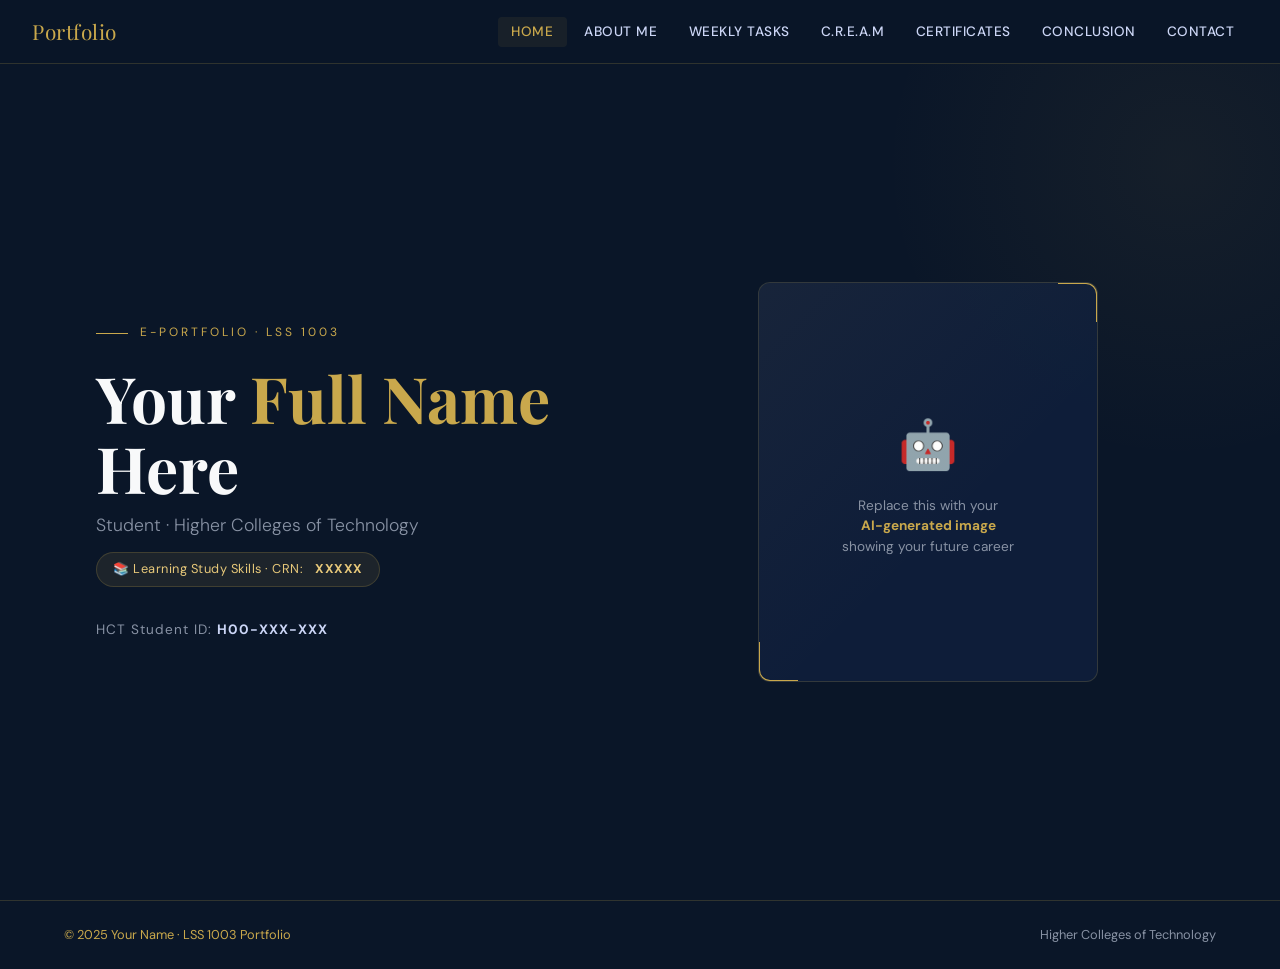
<file: index.html>
<!DOCTYPE html>
<html lang="en">
<head>
  <meta charset="UTF-8" />
  <meta name="viewport" content="width=device-width, initial-scale=1.0" />
  <title>My Learning Portfolio – LSS 1003</title>
  <link rel="stylesheet" href="style.css" />
</head>
<body>

  <!-- ── NAVIGATION ── -->
  <nav id="navbar">
    <a href="#" class="nav-logo" onclick="showPage('home')">Portfolio</a>
    <ul class="nav-links" id="navLinks">
      <li><a href="#" onclick="showPage('home')"       class="active" data-page="home">Home</a></li>
      <li><a href="#" onclick="showPage('about')"               data-page="about">About Me</a></li>
      <li><a href="#" onclick="showPage('tasks')"               data-page="tasks">Weekly Tasks</a></li>
      <li><a href="#" onclick="showPage('cream')"               data-page="cream">C.R.E.A.M</a></li>
      <li><a href="#" onclick="showPage('certs')"               data-page="certs">Certificates</a></li>
      <li><a href="#" onclick="showPage('conclusion')"          data-page="conclusion">Conclusion</a></li>
      <li><a href="#" onclick="showPage('contact')"             data-page="contact">Contact</a></li>
    </ul>
    <div class="hamburger" id="hamburger" onclick="toggleMenu()">
      <span></span><span></span><span></span>
    </div>
  </nav>

  <!-- ════════════════════════════════ PAGE 1: HOME ════════════════════════════════ -->
  <section class="page active" id="page-home">
    <div class="hero">
      <div class="hero-text">
        <div class="hero-eyebrow">E-Portfolio · LSS 1003</div>
        <h1 class="hero-name">
          <!-- EDIT: Replace with your name -->
          Your <span>Full Name</span> Here
        </h1>
        <p class="hero-subtitle">Student · Higher Colleges of Technology</p>
        <div class="hero-course">
          📚 Learning Study Skills · CRN: <strong style="margin-left:4px;">XXXXX</strong>
          <!-- EDIT: Replace XXXXX with your CRN -->
        </div>
        <p class="hero-id">
          HCT Student ID: <strong>H00-XXX-XXX</strong>
          <!-- EDIT: Replace with your ID -->
        </p>
      </div>

      <div class="hero-image-wrapper">
        <div class="hero-image-frame" id="heroFrame">
          <div class="corner-decoration"></div>
          <div class="corner-decoration bl"></div>
          <!-- OPTION A: Replace src with your AI-generated image -->
          <!-- <img src="your-ai-image.jpg" alt="Future career AI image" /> -->

          <!-- OPTION B: Placeholder shown until you add your image -->
          <div class="hero-image-placeholder">
            <div class="icon">🤖</div>
            <p>Replace this with your<br><strong style="color:#c9a84c;">AI-generated image</strong><br>showing your future career</p>
          </div>
        </div>
      </div>
    </div>
  </section>

  <!-- ════════════════════════════════ PAGE 2: ABOUT ME ════════════════════════════════ -->
  <section class="page" id="page-about">
    <div class="section-header">
      <p class="section-eyebrow">Page 2</p>
      <h2 class="section-title">About Me</h2>
      <div class="section-divider"></div>
      <p class="section-subtitle">Who I am, my purpose, goals, and interests</p>
    </div>

    <div class="about-grid">

      <div class="about-card full">
        <div class="card-label">Who I Am</div>
        <p>
          <!-- EDIT: Write about yourself using I am..., I enjoy..., I recognize..., I am willing to... -->
          I am a dedicated student at the Higher Colleges of Technology, majoring in [Your Major]. 
          I enjoy [your hobbies/interests]. I recognize the importance of continuous learning and 
          self-improvement in today's rapidly changing world. I am willing to put in the effort 
          required to achieve my academic and professional goals.
        </p>
      </div>

      <div class="about-card">
        <div class="card-label">Purpose of this Portfolio</div>
        <p>
          <!-- EDIT: Write the purpose of your e-portfolio -->
          This e-portfolio serves as a comprehensive record of my learning journey throughout 
          LSS 1003. It showcases the skills, knowledge, and competencies I have developed 
          during this course, and reflects my growth as a self-directed learner.
        </p>
      </div>

      <div class="about-card">
        <div class="card-label">Professional Goals</div>
        <ul class="goals-list">
          <!-- EDIT: Add your own professional goals -->
          <li>Learn effective time management strategies to improve academic performance</li>
          <li>Develop critical thinking skills applicable to my field of study</li>
          <li>Build proficiency in digital tools used in professional environments</li>
          <li>Strengthen my communication skills in academic and workplace contexts</li>
          <li>Achieve academic excellence while maintaining a healthy work-life balance</li>
        </ul>
      </div>

      <div class="about-card">
        <div class="card-label">My Interests</div>
        <div class="interests-tags">
          <!-- EDIT: Replace with your own interests -->
          <span class="tag">Technology</span>
          <span class="tag">Reading</span>
          <span class="tag">Problem Solving</span>
          <span class="tag">Design</span>
          <span class="tag">Sports</span>
          <span class="tag">Photography</span>
          <span class="tag">Music</span>
          <span class="tag">Travel</span>
        </div>
      </div>

    </div>
  </section>

  <!-- ════════════════════════════════ PAGE 3: WEEKLY TASKS ════════════════════════════════ -->
  <section class="page" id="page-tasks">
    <div class="section-header">
      <p class="section-eyebrow">Page 3</p>
      <h2 class="section-title">Weekly Tasks</h2>
      <div class="section-divider"></div>
      <p class="section-subtitle">All 15 weekly deliverables from LSS 1003</p>
    </div>

    <div class="tasks-container">

      <!-- WEEK 1 -->
      <div class="week-group">
        <div class="week-label">Week 1</div>
        <div class="tasks-grid">

          <div class="task-card">
            <div class="task-badge">W1 · L1</div>
            <h4>Course Learning Objectives</h4>
            <div class="task-upload-area" onclick="toggleTaskContent(this)">
              <div class="upload-icon">📋</div>
              Click to add content / paste text
            </div>
            <div class="task-content-area">
              <textarea placeholder="Paste or type the Course Learning Objectives here..."></textarea>
            </div>
          </div>

          <div class="task-card">
            <div class="task-badge">W1 · L1</div>
            <h4>Assessment Strategy</h4>
            <div class="task-upload-area" onclick="toggleTaskContent(this)">
              <div class="upload-icon">📊</div>
              Click to add content / paste text
            </div>
            <div class="task-content-area">
              <textarea placeholder="Describe the assessment strategy for this course..."></textarea>
            </div>
          </div>

          <div class="task-card">
            <div class="task-badge">W1 · L2</div>
            <h4>VARK Questionnaire Result</h4>
            <div class="task-upload-area" onclick="toggleTaskContent(this)">
              <div class="upload-icon">📝</div>
              Click to add your VARK result
            </div>
            <div class="task-content-area">
              <textarea placeholder="My VARK result is: [Visual/Aural/Read-Write/Kinesthetic]. This means..."></textarea>
            </div>
          </div>

        </div>
      </div>

      <!-- WEEK 2 -->
      <div class="week-group">
        <div class="week-label">Week 2</div>
        <div class="tasks-grid">

          <div class="task-card">
            <div class="task-badge">W2 · L1</div>
            <h4>OneDrive Screenshot – LSS 1003 Folder with 2 Subfolders</h4>
            <div class="task-upload-area" onclick="toggleTaskContent(this)">
              <div class="upload-icon">🖼️</div>
              Click to add screenshot description / embed image
            </div>
            <div class="task-content-area">
              <textarea placeholder="Describe your OneDrive folder structure, or add an &lt;img&gt; tag with your screenshot..."></textarea>
            </div>
          </div>

          <div class="task-card">
            <div class="task-badge">W2 · L1</div>
            <h4>Weekly Schedule on Excel – Screenshot</h4>
            <div class="task-upload-area" onclick="toggleTaskContent(this)">
              <div class="upload-icon">📅</div>
              Click to add screenshot
            </div>
            <div class="task-content-area">
              <textarea placeholder="Add your Excel weekly schedule screenshot here..."></textarea>
            </div>
          </div>

          <div class="task-card">
            <div class="task-badge">W2 · L2</div>
            <h4>AI Tools I Use – Images</h4>
            <div class="task-upload-area" onclick="toggleTaskContent(this)">
              <div class="upload-icon">🤖</div>
              Click to add AI tools content
            </div>
            <div class="task-content-area">
              <textarea placeholder="List the AI tools you use (e.g., ChatGPT, Copilot, DALL-E) and add their logos or screenshots..."></textarea>
            </div>
          </div>

        </div>
      </div>

      <!-- WEEK 3 -->
      <div class="week-group">
        <div class="week-label">Week 3</div>
        <div class="tasks-grid">

          <div class="task-card">
            <div class="task-badge">W3 · L1</div>
            <h4>SQ3R Reading Strategy Worksheet (PDF)</h4>
            <div class="task-upload-area" onclick="toggleTaskContent(this)">
              <div class="upload-icon">📄</div>
              Click to embed PDF or describe
            </div>
            <div class="task-content-area">
              <textarea placeholder="Embed your completed SQ3R PDF using &lt;iframe&gt; or describe your answers here..."></textarea>
            </div>
          </div>

          <div class="task-card">
            <div class="task-badge">W3 · L2</div>
            <h4>Bias Detector Poster – 3 Signs of Bias + 2 Tips</h4>
            <div class="task-upload-area" onclick="toggleTaskContent(this)">
              <div class="upload-icon">🎨</div>
              Click to add poster image
            </div>
            <div class="task-content-area">
              <textarea placeholder="Add your Bias Detector Poster here. Include 3 signs of bias and 2 tips to avoid it..."></textarea>
            </div>
          </div>

        </div>
      </div>

      <!-- WEEK 4 -->
      <div class="week-group">
        <div class="week-label">Week 4</div>
        <div class="tasks-grid">

          <div class="task-card">
            <div class="task-badge">W4 · L1</div>
            <h4>Notetaking done with Copilot</h4>
            <div class="task-upload-area" onclick="toggleTaskContent(this)">
              <div class="upload-icon">✍️</div>
              Click to add Copilot notes
            </div>
            <div class="task-content-area">
              <textarea placeholder="Paste your Copilot-assisted notes here or add a screenshot..."></textarea>
            </div>
          </div>

          <div class="task-card">
            <div class="task-badge">W4 · L2</div>
            <h4>Mind Map – Benefits of Lists OR Memory Techniques</h4>
            <div class="task-upload-area" onclick="toggleTaskContent(this)">
              <div class="upload-icon">🗺️</div>
              Click to add mind map
            </div>
            <div class="task-content-area">
              <textarea placeholder="Add your mind map image here, or embed it..."></textarea>
            </div>
          </div>

        </div>
      </div>

      <!-- WEEK 5 -->
      <div class="week-group">
        <div class="week-label">Week 5</div>
        <div class="tasks-grid">

          <div class="task-card">
            <div class="task-badge">W5 · L1</div>
            <h4>Reflection Sheet on Learning Styles</h4>
            <div class="task-upload-area" onclick="toggleTaskContent(this)">
              <div class="upload-icon">🪞</div>
              Click to add reflection
            </div>
            <div class="task-content-area">
              <textarea placeholder="Write your reflection on learning styles here..."></textarea>
            </div>
          </div>

          <div class="task-card">
            <div class="task-badge">W5 · L2</div>
            <h4>Microsoft To Do – "Study Plan – This Week"</h4>
            <div class="task-upload-area" onclick="toggleTaskContent(this)">
              <div class="upload-icon">✅</div>
              Click to add screenshot
            </div>
            <div class="task-content-area">
              <textarea placeholder="Add a screenshot of your Microsoft To Do list named 'Study Plan – This Week'..."></textarea>
            </div>
          </div>

        </div>
      </div>

      <!-- WEEK 6 -->
      <div class="week-group">
        <div class="week-label">Week 6</div>
        <div class="tasks-grid">

          <div class="task-card">
            <div class="task-badge">W6 · L1</div>
            <h4>3 Sentences – AI Ethics, Bias & Data Privacy</h4>
            <div class="task-upload-area" onclick="toggleTaskContent(this)">
              <div class="upload-icon">🔐</div>
              Click to write your 3 sentences
            </div>
            <div class="task-content-area">
              <textarea placeholder="Write exactly 3 sentences about what you learned from the lesson on 'Using AI Critically and Ethically in Learning, Bias, and Data Privacy'..."></textarea>
            </div>
          </div>

        </div>
      </div>

      <!-- WEEK 7 -->
      <div class="week-group">
        <div class="week-label">Week 7</div>
        <div class="tasks-grid">

          <div class="task-card">
            <div class="task-badge">W7 · L1</div>
            <h4>Favorite Study Place + Pre-Study Routine</h4>
            <div class="task-upload-area" onclick="toggleTaskContent(this)">
              <div class="upload-icon">📸</div>
              Click to add photo & description
            </div>
            <div class="task-content-area">
              <textarea placeholder="Add a photo of your favorite study place and write 1-2 sentences about what you like to do before studying..."></textarea>
            </div>
          </div>

          <div class="task-card">
            <div class="task-badge">W7 · L2</div>
            <h4>SMART Goal OR WOOP Goal for this Semester</h4>
            <div class="task-upload-area" onclick="toggleTaskContent(this)">
              <div class="upload-icon">🎯</div>
              Click to write your goal
            </div>
            <div class="task-content-area">
              <textarea placeholder="Write one SMART goal (Specific, Measurable, Achievable, Relevant, Time-bound) OR one WOOP goal (Wish, Outcome, Obstacle, Plan)..."></textarea>
            </div>
          </div>

        </div>
      </div>

      <!-- WEEK 8 -->
      <div class="week-group">
        <div class="week-label">Week 8</div>
        <div class="tasks-grid">

          <div class="task-card">
            <div class="task-badge">W8 · L1</div>
            <h4>Time Blocking (6am–10pm) OR Kanban Board</h4>
            <div class="task-upload-area" onclick="toggleTaskContent(this)">
              <div class="upload-icon">⏰</div>
              Click to add screenshot
            </div>
            <div class="task-content-area">
              <textarea placeholder="Add a screenshot of your Time Blocking activity or Kanban board here..."></textarea>
            </div>
          </div>

          <div class="task-card">
            <div class="task-badge">W8 · L2</div>
            <h4>Digital Integrity Poster – 3 Tips + 1 Example</h4>
            <div class="task-upload-area" onclick="toggleTaskContent(this)">
              <div class="upload-icon">🛡️</div>
              Click to add poster
            </div>
            <div class="task-content-area">
              <textarea placeholder="Add your Digital Integrity Poster showing 3 tips on being a responsible digital student + 1 example..."></textarea>
            </div>
          </div>

        </div>
      </div>

    </div><!-- end tasks-container -->
  </section>

  <!-- ════════════════════════════════ PAGE 4: C.R.E.A.M ════════════════════════════════ -->
  <section class="page" id="page-cream">
    <div class="section-header">
      <p class="section-eyebrow">Page 4</p>
      <h2 class="section-title">Effective Learning Techniques</h2>
      <div class="section-divider"></div>
      <p class="section-subtitle">How I apply the C.R.E.A.M strategy in my learning</p>
    </div>

    <p class="cream-note">
      ⚠️ No AI-generated images allowed on this page. Use real photos or original visuals only.
    </p>

    <div class="cream-grid">

      <div class="cream-card">
        <div class="cream-letter">C</div>
        <div class="cream-word">Creative</div>
        <textarea placeholder="Explain how you are creative in your learning. Give specific examples — e.g., how you use mind maps, visual notes, or creative projects to understand topics..."></textarea>
      </div>

      <div class="cream-card">
        <div class="cream-letter">R</div>
        <div class="cream-word">Reflective</div>
        <textarea placeholder="Explain how you reflect on your learning. For example: reviewing notes after class, journaling, asking yourself what you understood and what needs more work..."></textarea>
      </div>

      <div class="cream-card">
        <div class="cream-letter">E</div>
        <div class="cream-word">Effective</div>
        <textarea placeholder="Explain the strategies that make your study effective. For example: using SQ3R, focused study sessions, eliminating distractions..."></textarea>
      </div>

      <div class="cream-card">
        <div class="cream-letter">A</div>
        <div class="cream-word">Active</div>
        <textarea placeholder="Explain how you are an active learner. For example: participating in class, asking questions, taking your own notes, not just copying..."></textarea>
      </div>

      <div class="cream-card">
        <div class="cream-letter">M</div>
        <div class="cream-word">Motivated</div>
        <textarea placeholder="Explain what motivates you to learn. What are your personal drivers? How do you stay focused and push through challenges?"></textarea>
      </div>

    </div>
  </section>

  <!-- ════════════════════════════════ PAGE 5: CERTIFICATES ════════════════════════════════ -->
  <section class="page" id="page-certs">
    <div class="section-header">
      <p class="section-eyebrow">Page 5</p>
      <h2 class="section-title">Achievements & Certificates</h2>
      <div class="section-divider"></div>
      <p class="section-subtitle">LinkedIn Learning certificates and recognitions</p>
    </div>

    <div class="certs-container">

      <div class="cert-mandatory-label">LinkedIn Learning Certificates</div>

      <div class="certs-grid">

        <div class="cert-card">
          <div class="cert-icon">📚</div>
          <h3>Learning Study Skills</h3>
          <p>Complete this course on LinkedIn Learning and upload your certificate of attendance below.</p>
          <div class="cert-upload" onclick="toggleTaskContent(this)">
            🏅 Click to add certificate image / description
          </div>
          <div class="task-content-area" style="margin-top:0.75rem;">
            <textarea placeholder="Add your LinkedIn Learning certificate here. You can embed an image using HTML or paste a link..."></textarea>
          </div>
        </div>

        <div class="cert-card">
          <div class="cert-icon">⏱️</div>
          <h3>Time Management Fundamentals</h3>
          <p>Complete this course on LinkedIn Learning and upload your certificate of attendance below.</p>
          <div class="cert-upload" onclick="toggleTaskContent(this)">
            🏅 Click to add certificate image / description
          </div>
          <div class="task-content-area" style="margin-top:0.75rem;">
            <textarea placeholder="Add your LinkedIn Learning certificate here. You can embed an image using HTML or paste a link..."></textarea>
          </div>
        </div>

      </div>

      <div class="optional-section">
        <div class="optional-label">Awards & Recognitions</div>
        <div class="awards-area">
          🏆 Add any awards, scholarships, or recognitions here
          <p>This section is optional. Edit index.html to add your achievements with images or descriptions.</p>
        </div>
      </div>

    </div>
  </section>

  <!-- ════════════════════════════════ PAGE 6: CONCLUSION ════════════════════════════════ -->
  <section class="page" id="page-conclusion">
    <div class="section-header">
      <p class="section-eyebrow">Page 6</p>
      <h2 class="section-title">Conclusion</h2>
      <div class="section-divider"></div>
      <p class="section-subtitle">A 60–90 second video reflecting on my LSS 1003 journey</p>
    </div>

    <div class="conclusion-wrapper">

      <div class="video-frame">
        <!--
          TO ADD YOUR VIDEO:
          Option A – YouTube embed:
          <iframe width="100%" height="100%" src="https://www.youtube.com/embed/YOUR_VIDEO_ID"
            frameborder="0" allowfullscreen style="border-radius:16px;"></iframe>

          Option B – Local video file:
          <video controls width="100%" style="border-radius:16px;">
            <source src="my-reflection-video.mp4" type="video/mp4">
          </video>
        -->
        <div class="video-placeholder">
          <div class="play-icon">▶</div>
          <h3>Your Reflection Video</h3>
          <p>Record a 60–90 second video and embed it here<br>using a YouTube link or a local video file</p>
        </div>
      </div>

      <div class="video-tips">
        <div class="tip-card">
          <div class="tip-icon">⏱️</div>
          <h4>Duration</h4>
          <p>Keep it between 60 and 90 seconds — no shorter, no longer</p>
        </div>
        <div class="tip-card">
          <div class="tip-icon">💬</div>
          <h4>What to Say</h4>
          <p>Talk about your key learnings, growth, and how this course helped you</p>
        </div>
        <div class="tip-card">
          <div class="tip-icon">📤</div>
          <h4>How to Upload</h4>
          <p>Upload to YouTube (unlisted) and paste the embed link in the HTML</p>
        </div>
      </div>

    </div>
  </section>

  <!-- ════════════════════════════════ PAGE 7: CONTACT ════════════════════════════════ -->
  <section class="page" id="page-contact">
    <div class="section-header">
      <p class="section-eyebrow">Page 7</p>
      <h2 class="section-title">Contact Us</h2>
      <div class="section-divider"></div>
      <p class="section-subtitle">Get in touch with me</p>
    </div>

    <div class="contact-wrapper">
      <div class="contact-form">
        <h2 class="form-title">Get In Touch</h2>
        <p class="form-subtitle">Fill in the form below to send me a message.</p>

        <div class="form-row">
          <div class="form-group">
            <label>Your Name</label>
            <!-- EDIT: Change value to your actual name -->
            <input type="text" value="Your Full Name" readonly />
          </div>
          <div class="form-group">
            <label>HCT Student ID</label>
            <!-- EDIT: Change value to your actual HCT ID -->
            <input type="text" value="H00-XXX-XXX" readonly />
          </div>
        </div>

        <div class="form-group">
          <label>HCT Email</label>
          <!-- EDIT: Change value to your HCT email -->
          <input type="email" value="h00xxxxxx@hct.ac.ae" readonly />
        </div>

        <div class="form-group">
          <label>Sender's Name</label>
          <input type="text" placeholder="Enter your name" />
        </div>

        <div class="form-group">
          <label>Sender's Email</label>
          <input type="email" placeholder="Enter your email" />
        </div>

        <div class="form-group">
          <label>Message</label>
          <textarea placeholder="Write your message here..."></textarea>
        </div>

        <button class="submit-btn" onclick="handleSubmit()">Send Message</button>
      </div>
    </div>
  </section>

  <!-- ── FOOTER ── -->
  <footer>
    <span>© 2025 Your Name · LSS 1003 Portfolio</span>
    <span style="color:var(--gray)">Higher Colleges of Technology</span>
  </footer>

  <script src="script.js"></script>
</body>
</html>
</file>
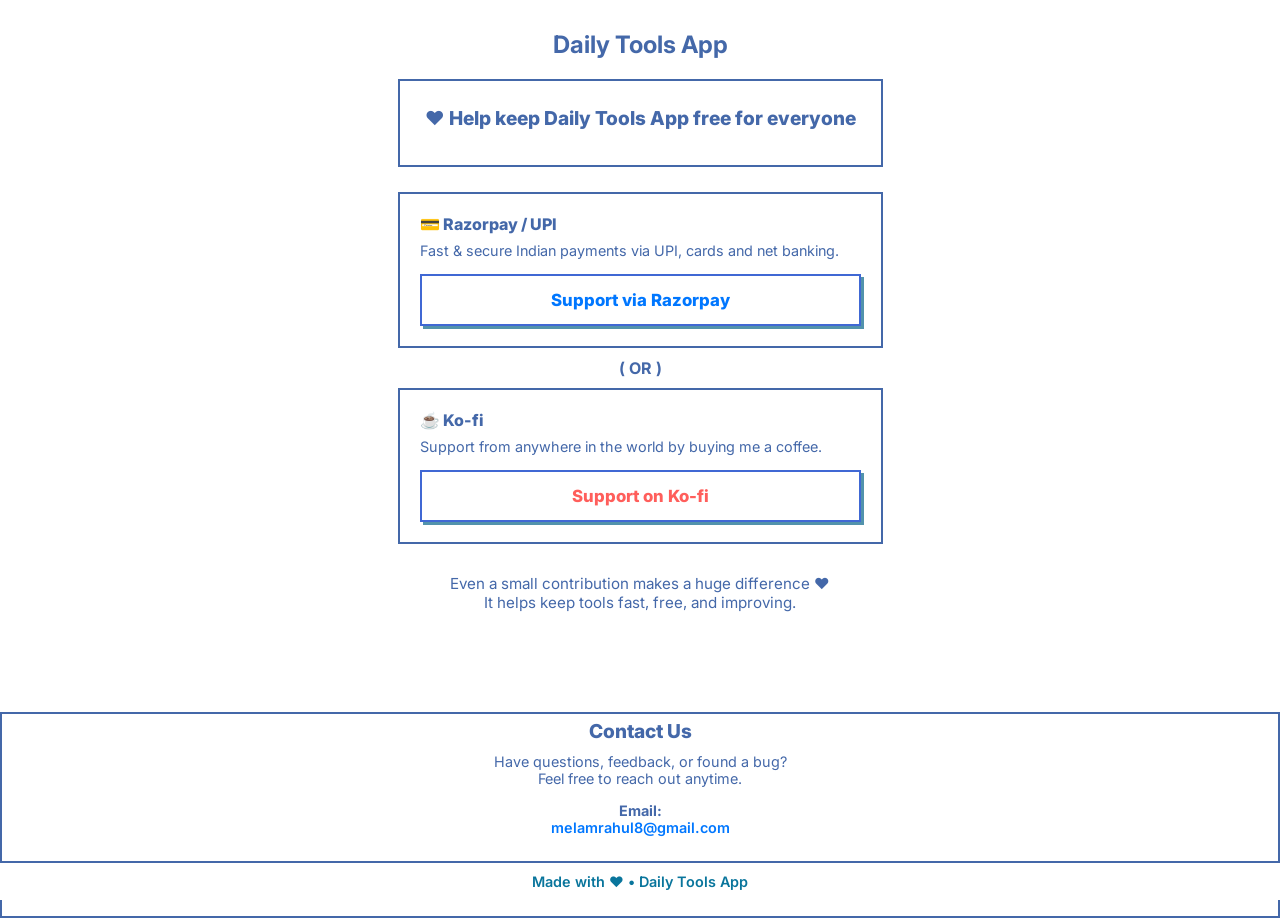
<file: support.html>
<!DOCTYPE html>
<html lang="en">

<head>
    <meta charset="UTF-8">
    <meta name="viewport" content="width=device-width, initial-scale=1.0">
    <title>Support Web Tools App</title>

    <link rel="icon" type="image/png" href="https://melamrahul.github.io/tools/tool_logo_head.png">

    <link href="https://fonts.googleapis.com/css2?family=Inter:wght@400;600;800&display=swap" rel="stylesheet">

    <style>
        :root {
            --bg: #ffffff;
            --text: #000000;
            --border: #4468a9;
            --accent: #ff5e5b;
            --border-width: 2px;
        }

        * {
            box-sizing: border-box;
            margin: 0;
            padding: 0;
        }

        body {
            font-family: 'Inter', sans-serif;
            background: var(--bg);
            color: var(--border);
            min-height: 100vh;
            display: flex;
            flex-direction: column;
        }

        .container {
            max-width: 720px;
            margin: 0 auto;
            padding: 30px 15px 100px;
        }

        .hero {
            border: var(--border-width) solid var(--border);
            padding: 25px;
            margin-bottom: 25px;
        }

        .hero h2 {
            font-size: 1.2rem;
            font-weight: 800;
            margin-bottom: 10px;
        }

        .hero p {
            font-size: 0.9rem;
            line-height: 1.5;
        }

        .payment-grid {
            display: grid;
            gap: 20px;
        }

        .payment-card {
            border: var(--border-width) solid var(--border);
            padding: 20px;
            background: white;
            transition: all .15s ease;
        }

        .payment-card:hover {
            transform: translate(-3px, -3px);
            box-shadow: 6px 6px 0 var(--border);
        }

        .payment-title {
            font-weight: 800;
            margin-bottom: 8px;
        }

        .payment-desc {
            font-size: 0.9rem;
            margin-bottom: 15px;
        }

        .payment-btn {
            display: block;
            width: 100%;
            padding: 14px;
            font-size: 1.05rem;
            font-weight: 800;
            text-align: center;
            text-decoration: none;
            border: var(--border-width) solid #4068d4;
            box-shadow: 3px 3px 0 #5293ac;
            transition: .1s;
        }

        .payment-btn:hover {
            transform: translate(-2px, -2px);
            box-shadow: 5px 5px 0 var(--border);
        }

        .primary {
            background: transparent;
            color: #0077ff;
        }

        .primary:hover {
            background: #0077ff;
            color: white;
        }

        .secondary {
            background: transparent;
            color: var(--accent);
        }

        .secondary:hover {
            background: var(--accent);
            color: white;
        }

        .note {
            margin-top: 30px;
            text-align: center;
            font-size: 0.95rem;
        }

        /* CONTACT SECTION */

        .contact-section {
            margin-top: 0px;
            border: var(--border-width) solid var(--border);
            padding: 5px;
            text-align: center;
        }

        .contact-section h3 {
            font-size: 1.2rem;
            font-weight: 800;
            margin-bottom: 10px;
        }

        .contact-section p {
            font-size: 0.9rem;
            margin-bottom: 15px;
        }

        .contact-box a {
            color: #0077ff;
            text-decoration: none;
            font-weight: 600;
        }

        .contact-box a:hover {
            text-decoration: underline;
        }

        footer {
            position: fixed;
            bottom: 0;
            left: 0;
            width: 100%;
            text-align: center;
            font-size: 0.9rem;
            font-weight: 600;
            color: #09759c;
            padding: 10px 0;
            border-top: var(--border-width) solid var(--border);
            background: white;
        }
    </style>
</head>

<body>

    <div class="container">

        <h2 style="text-align:center;">Daily Tools App</h2><br>

        <div class="hero">
            <h2>&#10084;&#65039; Help keep Daily Tools App free for everyone</h2>
        </div>

        <div class="payment-grid">

            <div class="payment-card">
                <div class="payment-title">💳 Razorpay / UPI</div>
                <div class="payment-desc">
                    Fast & secure Indian payments via UPI, cards and net banking.
                </div>

                <a href="https://razorpay.me/@melamrahul" class="payment-btn primary">
                    Support via Razorpay
                </a>
            </div>

            <div style="text-align:center;margin:-10px 0;">
                <b>( OR )</b>
            </div>

            <div class="payment-card">
                <div class="payment-title">☕ Ko-fi</div>
                <div class="payment-desc">
                    Support from anywhere in the world by buying me a coffee.
                </div>

                <a href="https://ko-fi.com/ophirtools" class="payment-btn secondary">
                    Support on Ko-fi
                </a>
            </div>

        </div>

        <div class="note">
            Even a small contribution makes a huge difference &#10084;&#65039;<br>
            It helps keep tools fast, free, and improving.
        </div>

    </div>
    <!-- CONTACT US SECTION -->
    <div class="contact-section">

        <h3>Contact Us</h3>

        <p>
            Have questions, feedback, or found a bug?<br>
            Feel free to reach out anytime.
        </p>

        <div class="contact-box">
            <p><strong>Email:</strong><br>
                <a href="mailto:melamrahul8@gmail.com">
                    melamrahul8@gmail.com
                </a>
            </p>
        </div><br><br><br>

    </div>

    <footer>
        Made with &#10084;&#65039; • Daily Tools App
    </footer>

</body>

</html>
</file>
<file: style.css>
@import url('https://fonts.googleapis.com/css2?family=Playfair+Display:wght@400;600;700&family=DM+Sans:wght@300;400;500;600&display=swap');

:root {
  --navy: #0a1628;
  --navy-mid: #112240;
  --navy-light: #1e3a5f;
  --gold: #c9a84c;
  --gold-light: #e8c97a;
  --white: #f8f9fa;
  --gray: #8892a4;
  --light-gray: #ccd6f6;
  --accent: #4fc3f7;
  --card-bg: rgba(17, 34, 64, 0.7);
  --border: rgba(201, 168, 76, 0.2);
  --font-display: 'Playfair Display', serif;
  --font-body: 'DM Sans', sans-serif;
  --transition: all 0.3s cubic-bezier(0.4, 0, 0.2, 1);
}

* { margin: 0; padding: 0; box-sizing: border-box; }

html { scroll-behavior: smooth; }

body {
  font-family: var(--font-body);
  background-color: var(--navy);
  color: var(--white);
  line-height: 1.6;
  overflow-x: hidden;
}

/* ── SCROLLBAR ── */
::-webkit-scrollbar { width: 6px; }
::-webkit-scrollbar-track { background: var(--navy); }
::-webkit-scrollbar-thumb { background: var(--gold); border-radius: 3px; }

/* ── NAV ── */
nav {
  position: fixed;
  top: 0; left: 0; right: 0;
  z-index: 1000;
  background: rgba(10, 22, 40, 0.92);
  backdrop-filter: blur(12px);
  border-bottom: 1px solid var(--border);
  padding: 0 2rem;
  height: 64px;
  display: flex;
  align-items: center;
  justify-content: space-between;
  transition: var(--transition);
}

.nav-logo {
  font-family: var(--font-display);
  font-size: 1.3rem;
  color: var(--gold);
  text-decoration: none;
  letter-spacing: 0.5px;
}

.nav-links {
  display: flex;
  gap: 0.25rem;
  list-style: none;
}

.nav-links a {
  color: var(--light-gray);
  text-decoration: none;
  font-size: 0.85rem;
  font-weight: 500;
  letter-spacing: 0.5px;
  padding: 0.4rem 0.85rem;
  border-radius: 4px;
  transition: var(--transition);
  text-transform: uppercase;
}

.nav-links a:hover,
.nav-links a.active {
  color: var(--gold);
  background: rgba(201, 168, 76, 0.08);
}

.hamburger {
  display: none;
  flex-direction: column;
  gap: 5px;
  cursor: pointer;
  padding: 4px;
}

.hamburger span {
  width: 24px; height: 2px;
  background: var(--gold);
  border-radius: 2px;
  transition: var(--transition);
}

/* ── PAGES ── */
.page {
  display: none;
  min-height: 100vh;
  padding-top: 64px;
  animation: fadeIn 0.4s ease;
}

.page.active { display: block; }

@keyframes fadeIn {
  from { opacity: 0; transform: translateY(12px); }
  to   { opacity: 1; transform: translateY(0); }
}

/* ── HERO (HOME) ── */
.hero {
  min-height: calc(100vh - 64px);
  display: grid;
  grid-template-columns: 1fr 1fr;
  align-items: center;
  gap: 4rem;
  padding: 4rem 6rem;
  position: relative;
  overflow: hidden;
}

.hero::before {
  content: '';
  position: absolute;
  top: -200px; right: -200px;
  width: 600px; height: 600px;
  background: radial-gradient(circle, rgba(201,168,76,0.06) 0%, transparent 70%);
  pointer-events: none;
}

.hero-text { z-index: 1; }

.hero-eyebrow {
  font-size: 0.75rem;
  letter-spacing: 3px;
  text-transform: uppercase;
  color: var(--gold);
  margin-bottom: 1.25rem;
  display: flex;
  align-items: center;
  gap: 0.75rem;
}

.hero-eyebrow::before {
  content: '';
  display: inline-block;
  width: 32px; height: 1px;
  background: var(--gold);
}

.hero-name {
  font-family: var(--font-display);
  font-size: clamp(2.5rem, 5vw, 4rem);
  font-weight: 700;
  line-height: 1.1;
  color: var(--white);
  margin-bottom: 0.5rem;
}

.hero-name span { color: var(--gold); }

.hero-subtitle {
  font-size: 1.1rem;
  color: var(--gray);
  margin-bottom: 0.75rem;
  font-weight: 300;
}

.hero-course {
  display: inline-flex;
  align-items: center;
  gap: 0.5rem;
  background: rgba(201,168,76,0.1);
  border: 1px solid var(--border);
  border-radius: 100px;
  padding: 0.4rem 1rem;
  font-size: 0.8rem;
  color: var(--gold-light);
  margin-bottom: 2rem;
  letter-spacing: 0.5px;
}

.hero-id {
  font-size: 0.85rem;
  color: var(--gray);
  letter-spacing: 1px;
}

.hero-id strong { color: var(--light-gray); }

.hero-image-wrapper {
  position: relative;
  display: flex;
  justify-content: center;
  align-items: center;
}

.hero-image-frame {
  width: 340px;
  height: 400px;
  border-radius: 12px;
  background: var(--card-bg);
  border: 1px solid var(--border);
  display: flex;
  flex-direction: column;
  align-items: center;
  justify-content: center;
  gap: 1rem;
  position: relative;
  overflow: hidden;
}

.hero-image-frame::before {
  content: '';
  position: absolute;
  inset: 0;
  background: linear-gradient(135deg, rgba(201,168,76,0.05) 0%, transparent 60%);
}

.hero-image-frame img {
  width: 100%; height: 100%;
  object-fit: cover;
  border-radius: 12px;
}

.hero-image-placeholder {
  text-align: center;
  color: var(--gray);
  padding: 2rem;
}

.hero-image-placeholder .icon { font-size: 3rem; margin-bottom: 0.75rem; }

.hero-image-placeholder p { font-size: 0.85rem; line-height: 1.5; }

.corner-decoration {
  position: absolute;
  top: -1px; right: -1px;
  width: 40px; height: 40px;
  border-top: 2px solid var(--gold);
  border-right: 2px solid var(--gold);
  border-radius: 0 12px 0 0;
}

.corner-decoration.bl {
  top: auto; right: auto;
  bottom: -1px; left: -1px;
  border-top: none; border-right: none;
  border-bottom: 2px solid var(--gold);
  border-left: 2px solid var(--gold);
  border-radius: 0 0 0 12px;
}

/* ── SECTION HEADER ── */
.section-header {
  text-align: center;
  padding: 4rem 2rem 2.5rem;
}

.section-eyebrow {
  font-size: 0.7rem;
  letter-spacing: 3px;
  text-transform: uppercase;
  color: var(--gold);
  margin-bottom: 0.75rem;
}

.section-title {
  font-family: var(--font-display);
  font-size: clamp(1.8rem, 4vw, 2.8rem);
  font-weight: 600;
  color: var(--white);
  margin-bottom: 0.75rem;
}

.section-divider {
  width: 48px; height: 2px;
  background: var(--gold);
  margin: 0 auto 1rem;
}

.section-subtitle {
  color: var(--gray);
  font-size: 0.95rem;
  max-width: 520px;
  margin: 0 auto;
}

/* ── ABOUT ── */
.about-grid {
  display: grid;
  grid-template-columns: 1fr 1fr;
  gap: 2rem;
  padding: 0 6rem 4rem;
  max-width: 1200px;
  margin: 0 auto;
}

.about-card {
  background: var(--card-bg);
  border: 1px solid var(--border);
  border-radius: 12px;
  padding: 2rem;
  transition: var(--transition);
  backdrop-filter: blur(8px);
}

.about-card:hover {
  border-color: rgba(201,168,76,0.4);
  transform: translateY(-3px);
}

.about-card.full { grid-column: 1 / -1; }

.card-label {
  font-size: 0.7rem;
  letter-spacing: 2.5px;
  text-transform: uppercase;
  color: var(--gold);
  margin-bottom: 1rem;
  display: flex;
  align-items: center;
  gap: 0.5rem;
}

.card-label::after {
  content: '';
  flex: 1;
  height: 1px;
  background: var(--border);
}

.about-card h3 {
  font-family: var(--font-display);
  font-size: 1.3rem;
  margin-bottom: 1rem;
  color: var(--white);
}

.about-card p {
  color: var(--gray);
  font-size: 0.95rem;
  line-height: 1.75;
}

.goals-list {
  list-style: none;
  display: flex;
  flex-direction: column;
  gap: 0.6rem;
}

.goals-list li {
  display: flex;
  align-items: flex-start;
  gap: 0.75rem;
  color: var(--gray);
  font-size: 0.9rem;
}

.goals-list li::before {
  content: '→';
  color: var(--gold);
  flex-shrink: 0;
  margin-top: 1px;
}

.interests-tags {
  display: flex;
  flex-wrap: wrap;
  gap: 0.5rem;
  margin-top: 0.5rem;
}

.tag {
  background: rgba(201,168,76,0.08);
  border: 1px solid var(--border);
  color: var(--light-gray);
  padding: 0.3rem 0.85rem;
  border-radius: 100px;
  font-size: 0.8rem;
  letter-spacing: 0.3px;
}

/* ── WEEKLY TASKS ── */
.tasks-container {
  padding: 0 4rem 4rem;
  max-width: 1100px;
  margin: 0 auto;
}

.week-group {
  margin-bottom: 2rem;
}

.week-label {
  font-size: 0.7rem;
  letter-spacing: 2px;
  text-transform: uppercase;
  color: var(--gold);
  margin-bottom: 1rem;
  padding-left: 0.5rem;
  border-left: 2px solid var(--gold);
}

.tasks-grid {
  display: grid;
  grid-template-columns: repeat(auto-fill, minmax(280px, 1fr));
  gap: 1rem;
}

.task-card {
  background: var(--card-bg);
  border: 1px solid var(--border);
  border-radius: 10px;
  padding: 1.5rem;
  transition: var(--transition);
  cursor: pointer;
  position: relative;
  overflow: hidden;
}

.task-card::before {
  content: '';
  position: absolute;
  top: 0; left: 0;
  width: 3px; height: 100%;
  background: var(--gold);
  transform: scaleY(0);
  transition: var(--transition);
  transform-origin: bottom;
}

.task-card:hover { border-color: rgba(201,168,76,0.35); transform: translateY(-2px); }
.task-card:hover::before { transform: scaleY(1); }

.task-badge {
  display: inline-block;
  background: rgba(201,168,76,0.12);
  color: var(--gold);
  font-size: 0.7rem;
  letter-spacing: 1px;
  padding: 0.2rem 0.6rem;
  border-radius: 4px;
  margin-bottom: 0.75rem;
  font-weight: 600;
}

.task-card h4 {
  font-size: 0.9rem;
  font-weight: 500;
  color: var(--light-gray);
  margin-bottom: 1rem;
  line-height: 1.4;
}

.task-upload-area {
  border: 1px dashed rgba(201,168,76,0.25);
  border-radius: 8px;
  padding: 1rem;
  text-align: center;
  font-size: 0.8rem;
  color: var(--gray);
  transition: var(--transition);
}

.task-upload-area:hover {
  border-color: var(--gold);
  color: var(--gold-light);
  background: rgba(201,168,76,0.04);
}

.task-upload-area .upload-icon { font-size: 1.3rem; margin-bottom: 0.3rem; }

.task-content-area {
  display: none;
  margin-top: 0.75rem;
}

.task-content-area textarea {
  width: 100%;
  background: rgba(255,255,255,0.04);
  border: 1px solid var(--border);
  border-radius: 6px;
  color: var(--light-gray);
  font-family: var(--font-body);
  font-size: 0.85rem;
  padding: 0.75rem;
  resize: vertical;
  min-height: 80px;
  outline: none;
  transition: var(--transition);
}

.task-content-area textarea:focus {
  border-color: rgba(201,168,76,0.4);
}

/* ── CREAM ── */
.cream-grid {
  display: grid;
  grid-template-columns: repeat(5, 1fr);
  gap: 1.25rem;
  padding: 0 4rem 4rem;
  max-width: 1200px;
  margin: 0 auto;
}

.cream-card {
  background: var(--card-bg);
  border: 1px solid var(--border);
  border-radius: 12px;
  padding: 2rem 1.5rem;
  text-align: center;
  transition: var(--transition);
  position: relative;
  overflow: hidden;
}

.cream-card::after {
  content: '';
  position: absolute;
  bottom: 0; left: 0; right: 0;
  height: 2px;
  background: linear-gradient(90deg, transparent, var(--gold), transparent);
  transform: scaleX(0);
  transition: var(--transition);
}

.cream-card:hover { transform: translateY(-4px); border-color: rgba(201,168,76,0.35); }
.cream-card:hover::after { transform: scaleX(1); }

.cream-letter {
  font-family: var(--font-display);
  font-size: 3rem;
  font-weight: 700;
  color: var(--gold);
  line-height: 1;
  margin-bottom: 0.3rem;
  opacity: 0.8;
}

.cream-word {
  font-size: 0.7rem;
  letter-spacing: 2px;
  text-transform: uppercase;
  color: var(--gold-light);
  margin-bottom: 1.25rem;
}

.cream-card textarea {
  width: 100%;
  background: rgba(255,255,255,0.04);
  border: 1px solid var(--border);
  border-radius: 6px;
  color: var(--light-gray);
  font-family: var(--font-body);
  font-size: 0.82rem;
  padding: 0.75rem;
  resize: vertical;
  min-height: 120px;
  outline: none;
  transition: var(--transition);
  line-height: 1.6;
}

.cream-card textarea:focus { border-color: rgba(201,168,76,0.4); }

.cream-note {
  text-align: center;
  color: var(--gray);
  font-size: 0.8rem;
  padding: 0 4rem 2rem;
  max-width: 600px;
  margin: 0 auto;
  display: flex;
  align-items: center;
  gap: 0.5rem;
  justify-content: center;
}

/* ── CERTIFICATES ── */
.certs-container {
  padding: 0 6rem 4rem;
  max-width: 1000px;
  margin: 0 auto;
}

.cert-mandatory-label {
  font-size: 0.7rem;
  letter-spacing: 2px;
  text-transform: uppercase;
  color: var(--gold);
  margin-bottom: 1.5rem;
  display: flex;
  align-items: center;
  gap: 0.75rem;
}

.cert-mandatory-label::after {
  content: 'MANDATORY';
  background: rgba(201,168,76,0.12);
  border: 1px solid var(--border);
  padding: 0.2rem 0.6rem;
  border-radius: 4px;
  font-size: 0.65rem;
}

.certs-grid {
  display: grid;
  grid-template-columns: 1fr 1fr;
  gap: 1.5rem;
  margin-bottom: 3rem;
}

.cert-card {
  background: var(--card-bg);
  border: 1px solid var(--border);
  border-radius: 12px;
  padding: 2rem;
  transition: var(--transition);
}

.cert-card:hover { border-color: rgba(201,168,76,0.4); transform: translateY(-3px); }

.cert-icon { font-size: 2rem; margin-bottom: 1rem; }

.cert-card h3 {
  font-family: var(--font-display);
  font-size: 1.1rem;
  color: var(--white);
  margin-bottom: 0.5rem;
}

.cert-card p { color: var(--gray); font-size: 0.85rem; margin-bottom: 1.25rem; }

.cert-upload {
  border: 1px dashed rgba(201,168,76,0.25);
  border-radius: 8px;
  padding: 1rem;
  text-align: center;
  font-size: 0.8rem;
  color: var(--gray);
  cursor: pointer;
  transition: var(--transition);
}

.cert-upload:hover { border-color: var(--gold); color: var(--gold); background: rgba(201,168,76,0.04); }

.optional-section { margin-top: 2rem; }

.optional-label {
  font-size: 0.7rem;
  letter-spacing: 2px;
  text-transform: uppercase;
  color: var(--gray);
  margin-bottom: 1.5rem;
  display: flex;
  align-items: center;
  gap: 0.75rem;
}

.optional-label::after {
  content: 'OPTIONAL';
  background: rgba(255,255,255,0.05);
  border: 1px solid rgba(255,255,255,0.08);
  padding: 0.2rem 0.6rem;
  border-radius: 4px;
  font-size: 0.65rem;
}

.awards-area {
  background: var(--card-bg);
  border: 1px dashed var(--border);
  border-radius: 12px;
  padding: 2.5rem;
  text-align: center;
  color: var(--gray);
  font-size: 0.9rem;
}

.awards-area p { margin-top: 0.5rem; font-size: 0.8rem; opacity: 0.7; }

/* ── CONCLUSION ── */
.conclusion-wrapper {
  padding: 0 6rem 4rem;
  max-width: 900px;
  margin: 0 auto;
}

.video-frame {
  background: var(--card-bg);
  border: 1px solid var(--border);
  border-radius: 16px;
  aspect-ratio: 16/9;
  display: flex;
  flex-direction: column;
  align-items: center;
  justify-content: center;
  gap: 1rem;
  margin-bottom: 2rem;
  position: relative;
  overflow: hidden;
}

.video-frame::before {
  content: '';
  position: absolute;
  inset: 0;
  background: linear-gradient(135deg, rgba(201,168,76,0.04) 0%, transparent 50%);
}

.video-placeholder { text-align: center; color: var(--gray); z-index: 1; }
.video-placeholder .play-icon { font-size: 3.5rem; color: var(--gold); opacity: 0.6; margin-bottom: 0.75rem; }
.video-placeholder h3 { font-family: var(--font-display); font-size: 1.2rem; color: var(--white); margin-bottom: 0.5rem; }
.video-placeholder p { font-size: 0.85rem; }

.video-tips {
  display: grid;
  grid-template-columns: repeat(3, 1fr);
  gap: 1rem;
}

.tip-card {
  background: var(--card-bg);
  border: 1px solid var(--border);
  border-radius: 10px;
  padding: 1.25rem;
  text-align: center;
}

.tip-icon { font-size: 1.5rem; margin-bottom: 0.5rem; }
.tip-card h4 { font-size: 0.85rem; color: var(--light-gray); margin-bottom: 0.3rem; }
.tip-card p { font-size: 0.78rem; color: var(--gray); }

/* ── CONTACT ── */
.contact-wrapper {
  padding: 0 6rem 4rem;
  max-width: 700px;
  margin: 0 auto;
}

.contact-form {
  background: var(--card-bg);
  border: 1px solid var(--border);
  border-radius: 16px;
  padding: 3rem;
  backdrop-filter: blur(8px);
}

.form-title {
  font-family: var(--font-display);
  font-size: 1.6rem;
  color: var(--white);
  margin-bottom: 0.5rem;
}

.form-subtitle { color: var(--gray); font-size: 0.9rem; margin-bottom: 2rem; }

.form-row { display: grid; grid-template-columns: 1fr 1fr; gap: 1rem; }

.form-group { margin-bottom: 1.25rem; }

.form-group label {
  display: block;
  font-size: 0.75rem;
  letter-spacing: 1.5px;
  text-transform: uppercase;
  color: var(--gold);
  margin-bottom: 0.5rem;
}

.form-group input,
.form-group textarea {
  width: 100%;
  background: rgba(255,255,255,0.04);
  border: 1px solid var(--border);
  border-radius: 8px;
  color: var(--white);
  font-family: var(--font-body);
  font-size: 0.9rem;
  padding: 0.75rem 1rem;
  outline: none;
  transition: var(--transition);
}

.form-group input:focus,
.form-group textarea:focus {
  border-color: rgba(201,168,76,0.5);
  background: rgba(201,168,76,0.03);
}

.form-group textarea { resize: vertical; min-height: 110px; }

.form-group input::placeholder,
.form-group textarea::placeholder { color: rgba(136,146,164,0.6); }

.submit-btn {
  width: 100%;
  background: linear-gradient(135deg, var(--gold), var(--gold-light));
  color: var(--navy);
  border: none;
  border-radius: 8px;
  padding: 0.9rem;
  font-family: var(--font-body);
  font-size: 0.9rem;
  font-weight: 600;
  letter-spacing: 1px;
  text-transform: uppercase;
  cursor: pointer;
  transition: var(--transition);
  margin-top: 0.75rem;
}

.submit-btn:hover { opacity: 0.9; transform: translateY(-1px); box-shadow: 0 8px 24px rgba(201,168,76,0.25); }

/* ── FOOTER ── */
footer {
  border-top: 1px solid var(--border);
  padding: 1.5rem 4rem;
  display: flex;
  justify-content: space-between;
  align-items: center;
  color: var(--gray);
  font-size: 0.8rem;
}

footer span { color: var(--gold); }

/* ── RESPONSIVE ── */
@media (max-width: 1024px) {
  .hero { padding: 3rem 3rem; gap: 3rem; }
  .about-grid { padding: 0 3rem 4rem; }
  .cream-grid { grid-template-columns: repeat(3, 1fr); padding: 0 3rem 4rem; }
  .certs-container, .conclusion-wrapper, .contact-wrapper { padding: 0 3rem 4rem; }
  .tasks-container { padding: 0 3rem 4rem; }
}

@media (max-width: 768px) {
  .hamburger { display: flex; }
  .nav-links {
    display: none;
    position: absolute;
    top: 64px; left: 0; right: 0;
    background: rgba(10,22,40,0.97);
    flex-direction: column;
    padding: 1rem;
    border-bottom: 1px solid var(--border);
  }
  .nav-links.open { display: flex; }
  .hero { grid-template-columns: 1fr; padding: 2rem; text-align: center; }
  .hero-image-wrapper { order: -1; }
  .hero-image-frame { width: 240px; height: 280px; margin: 0 auto; }
  .hero-eyebrow { justify-content: center; }
  .about-grid { grid-template-columns: 1fr; padding: 0 1.5rem 3rem; }
  .cream-grid { grid-template-columns: 1fr 1fr; padding: 0 1.5rem 3rem; }
  .certs-grid { grid-template-columns: 1fr; }
  .certs-container, .conclusion-wrapper, .contact-wrapper { padding: 0 1.5rem 3rem; }
  .tasks-container { padding: 0 1.5rem 3rem; }
  .form-row { grid-template-columns: 1fr; }
  .video-tips { grid-template-columns: 1fr; }
  footer { flex-direction: column; gap: 0.5rem; text-align: center; padding: 1.5rem; }
}
</file>
